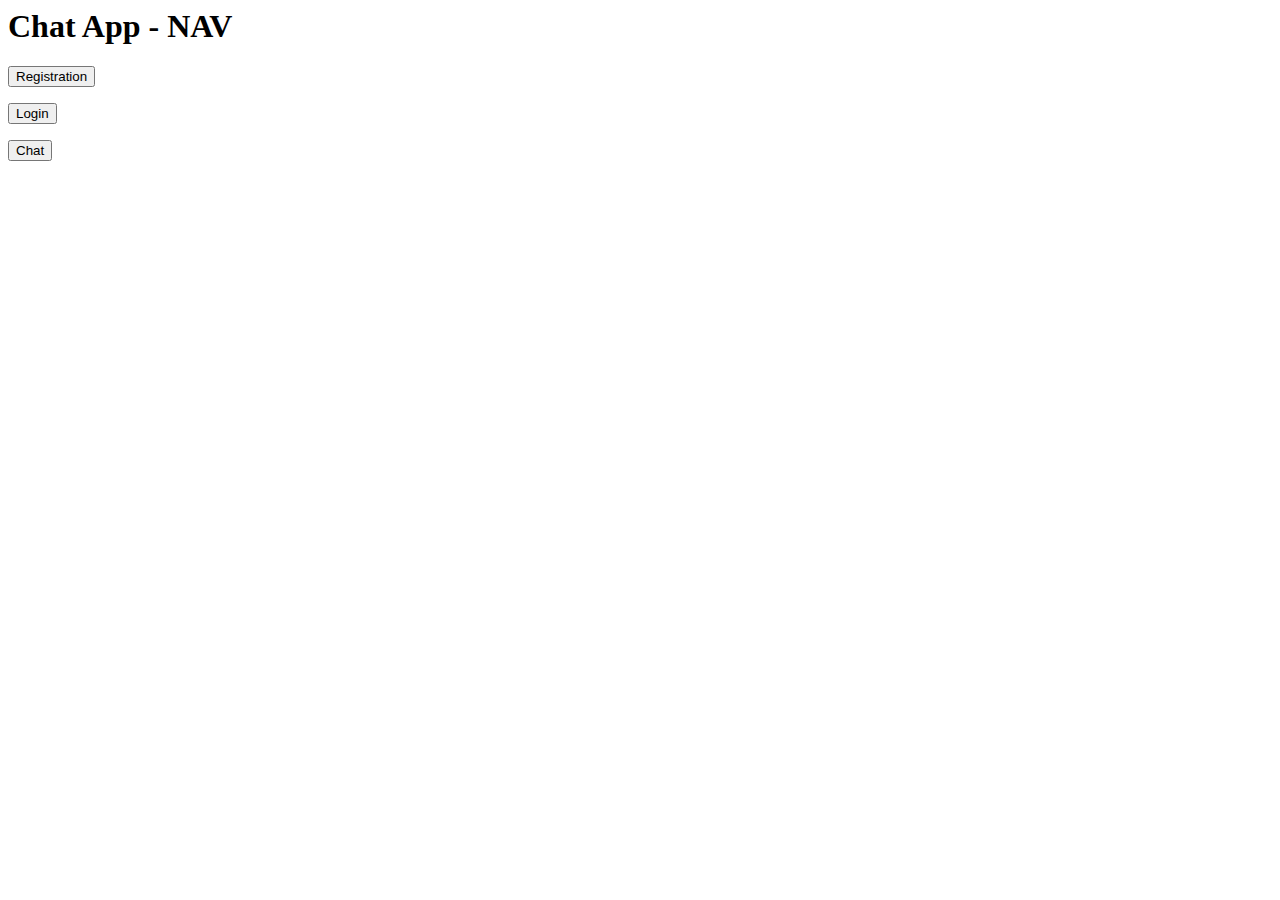
<file: index.html>
<html>
<head>
</head>

<body>
<h1>Chat App - NAV</h1>
<form action="http://localhost/chat/html/registration.html">
    <input type="submit" value="Registration" />
</form>


<form action="html/login.html">
    <input type="submit" value="Login" />
</form>


<form action="html/chat.html">
    <input type="submit" value="Chat" />
</form>



</body>






</html>
</file>
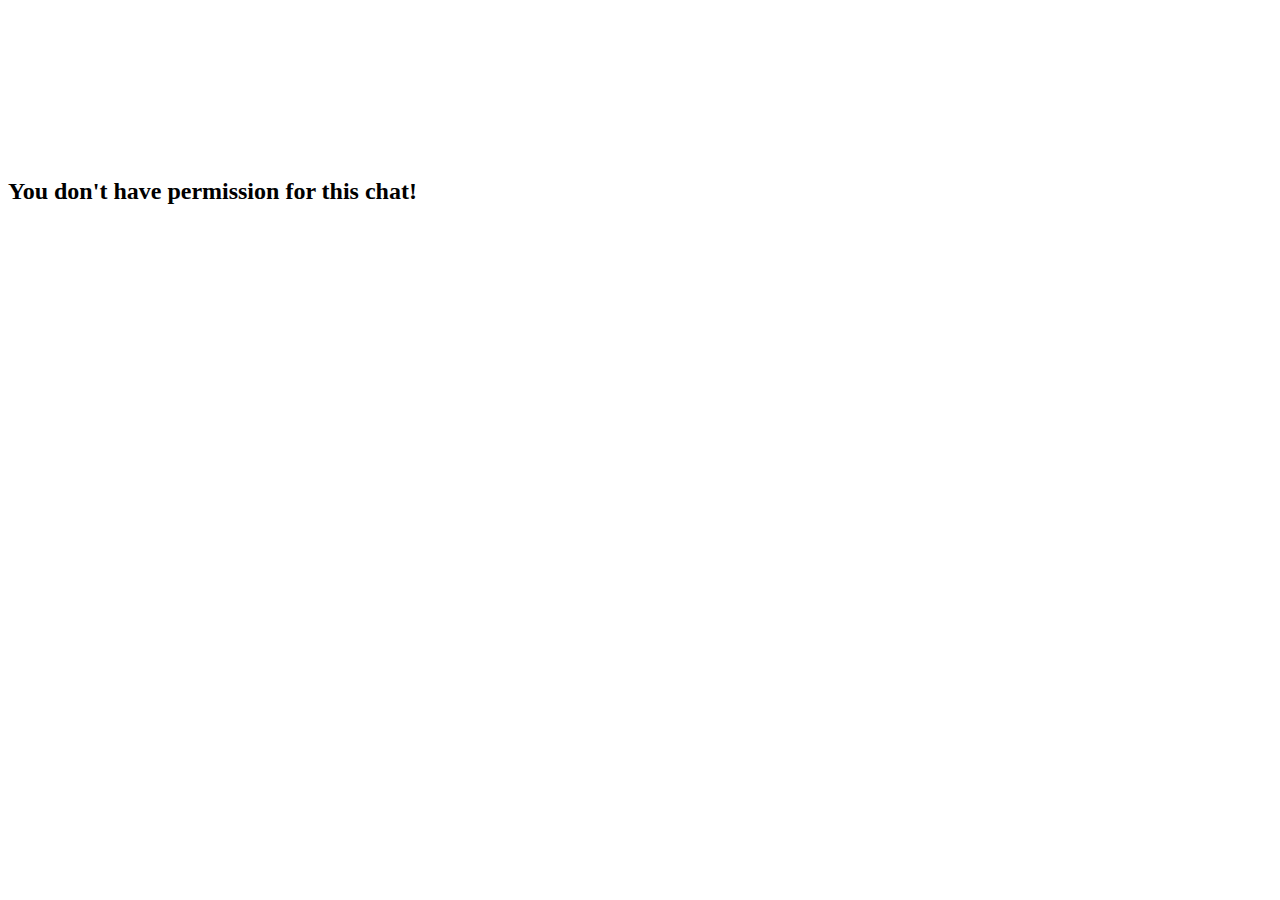
<file: html/chat.html>
<html>

<head>
</head>

<link rel="stylesheet" href="css/style.css">
<body>

<div id="chat">

    <form id = "myform">
        <input type = "text" id = "message" name = "message">
        <button type = 'button' id = "button" name = "add" value = "add"> Send </button><br>
    </form>

    <form id = "add">
        <input type = "email" name = "email" id="email">
        <button id="add-btn"> Add user </button>
    </form>

    <br>

    <form id = "delete">
        <input type = "email" name = "email" id="email">
        <button id="delete-btn"> Delete user </button>
    </form>

    <form id = "private">
        <input type = "email" name = "email" id="email">
        <button id="private-btn"> Private chat </button>
    </form>

    <h2 id= "permission"> You don't have permission for this chat!</h2>
</div>



<div id = "messages"></div>

<script src="https://ajax.googleapis.com/ajax/libs/jquery/3.5.1/jquery.min.js"> </script>
<script src="../javascript/chat.js"></script>
<script src="../javascript/privatechat.js"></script>
</body>

</html>
</file>
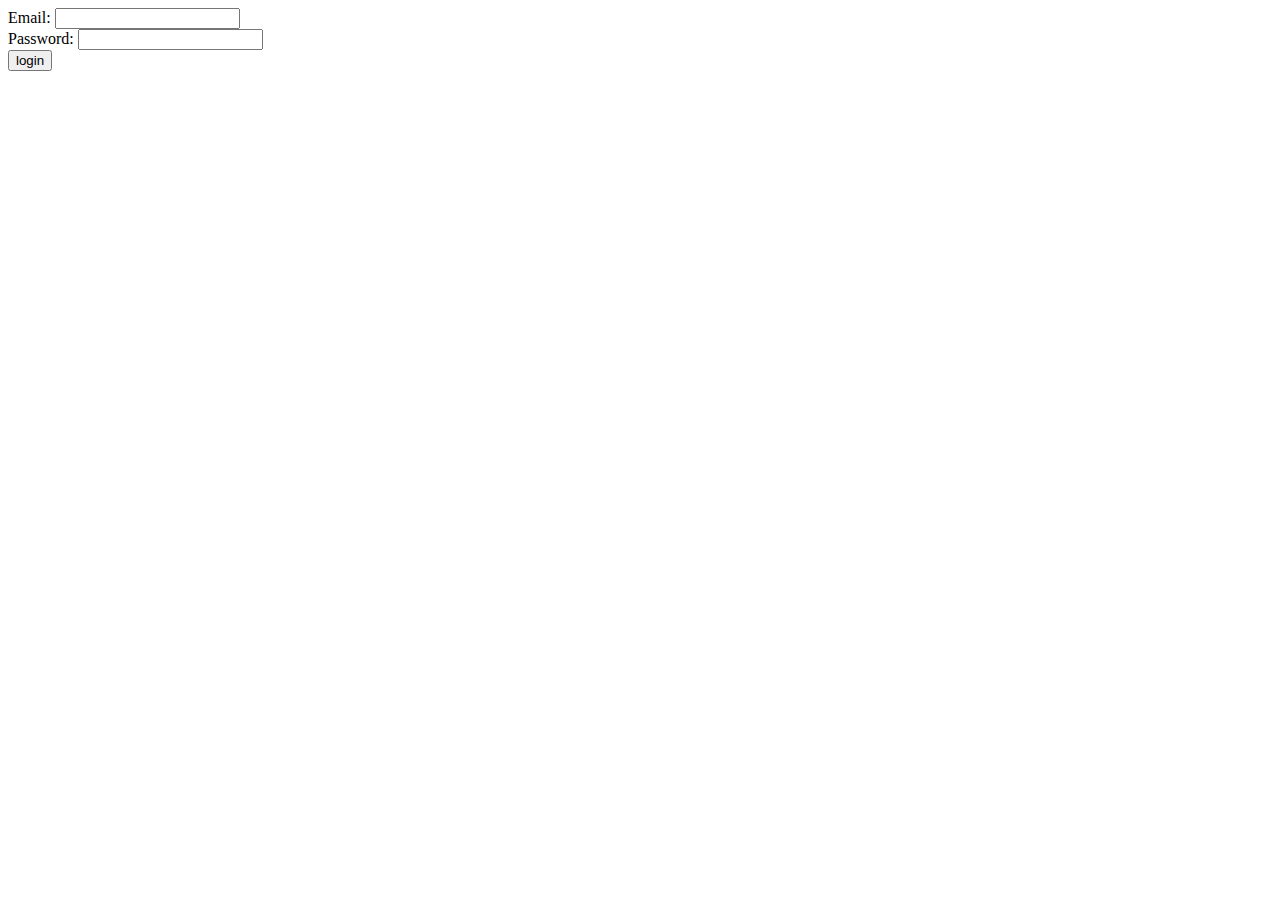
<file: html/login.html>
<html>

<head></head>

<body>

<form id = "myform">
    Email: <input type = "email" id = "email" name = "email"><br>
    Password: <input type = "password" id = "password" name = "password"><br>
    <button id = "btn-login" name = "login" value = "Login"> login </button><br>
</form>

<script src="https://ajax.googleapis.com/ajax/libs/jquery/3.5.1/jquery.min.js"> </script>
<script src="../javascript/login.js"> </script>

</body>

</html>
</file>
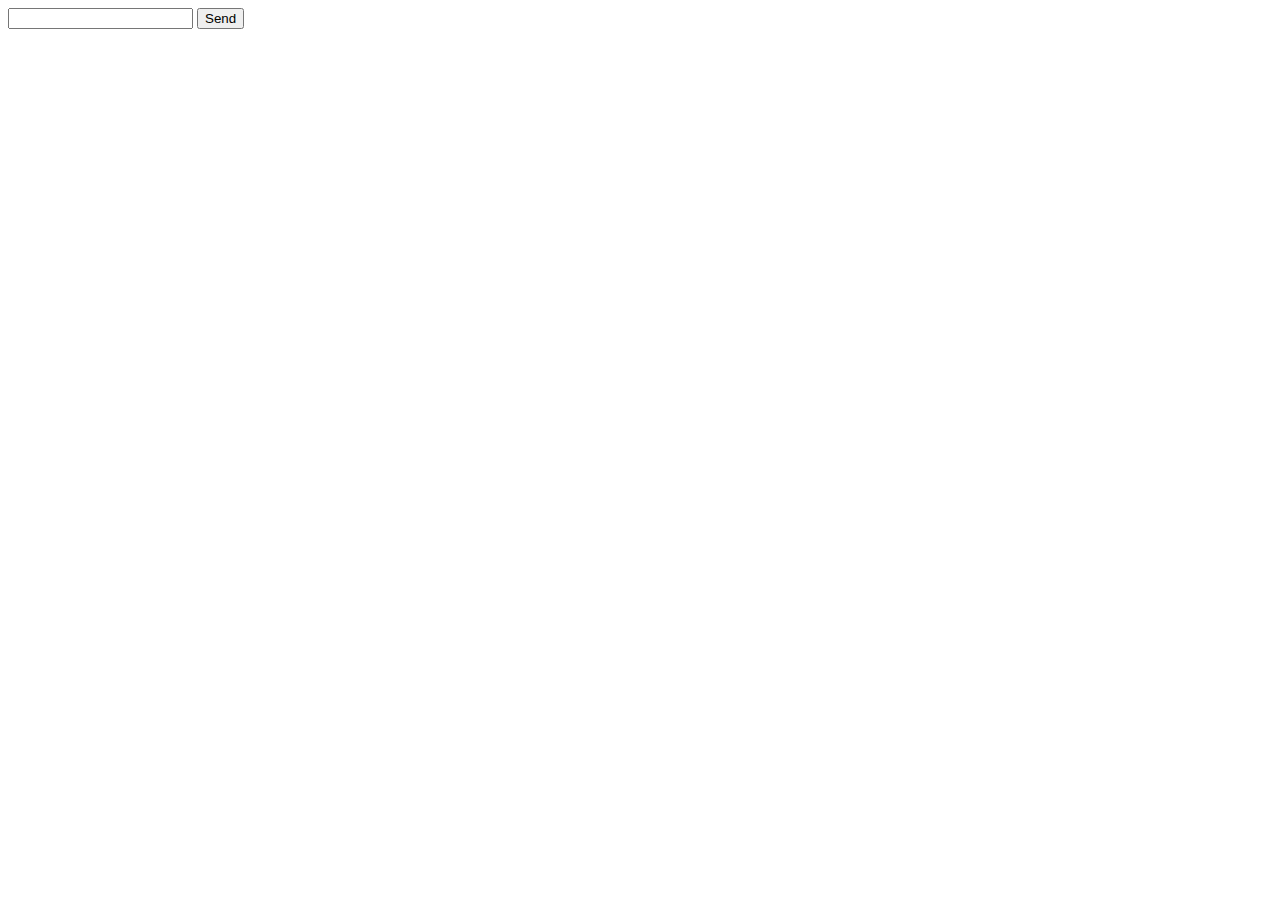
<file: html/private_chat.html>
<html>

<head></head>

<body>

<form id = "message">
    <input type = "text" id = "message" name = "message">
    <button id = 'private-msg'name = "add" value = "add"> Send </button><br>
</form>

<div id = "messages"> </div>


<script src="https://ajax.googleapis.com/ajax/libs/jquery/3.5.1/jquery.min.js"> </script>
<script src="../javascript/privatechat.js"> </script>
<script src="../javascript/get_private_msg.js"> </script>
</body>

</html>
</file>
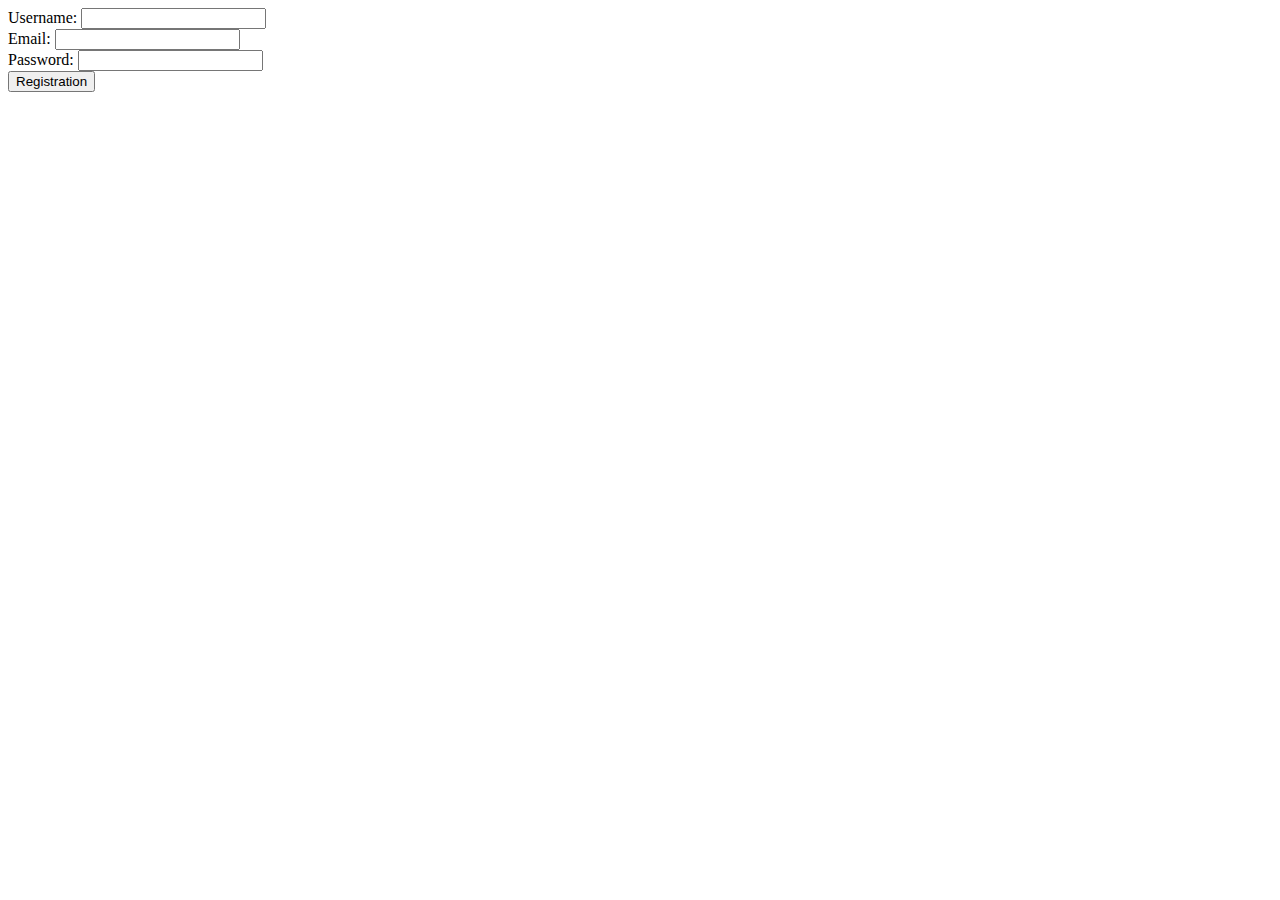
<file: html/registration.html>
<html>

<head></head>

<body>

<form id = "myform">
    Username: <input type = "text" name = "username"><br>
    Email: <input type = "email" name = "email"><br>
    Password: <input type = "password" name = "pass"><br>
    <button id = "bt"> Registration </button><br>
</form>

<script src="https://ajax.googleapis.com/ajax/libs/jquery/3.5.1/jquery.min.js"> </script>
<script src="../javascript/registration.js"></script> 

</body>

</html>
</file>
<file: html/css/style.css>
#chat
{
    visibility: hidden;
}
  
#messages
{
    visibility: hidden;
}

#permission
{
    visibility: hidden;
}
</file>
